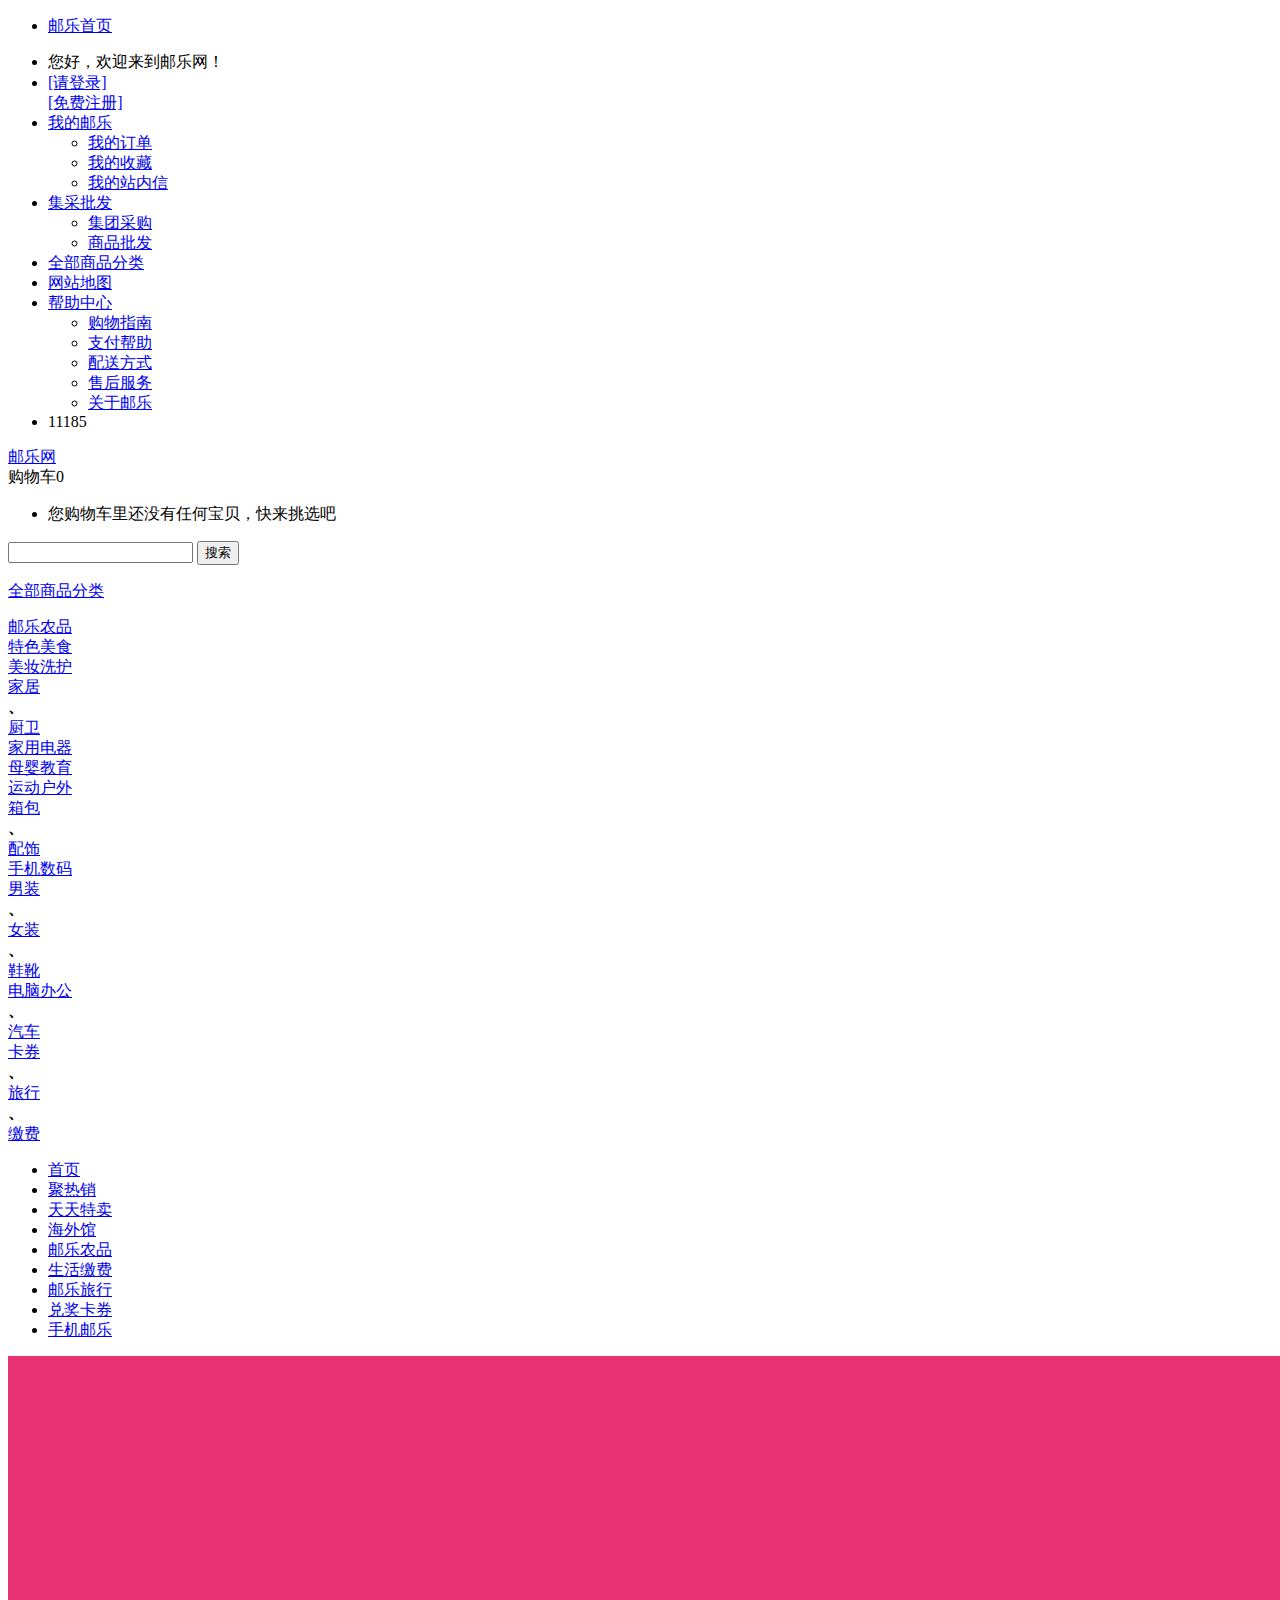
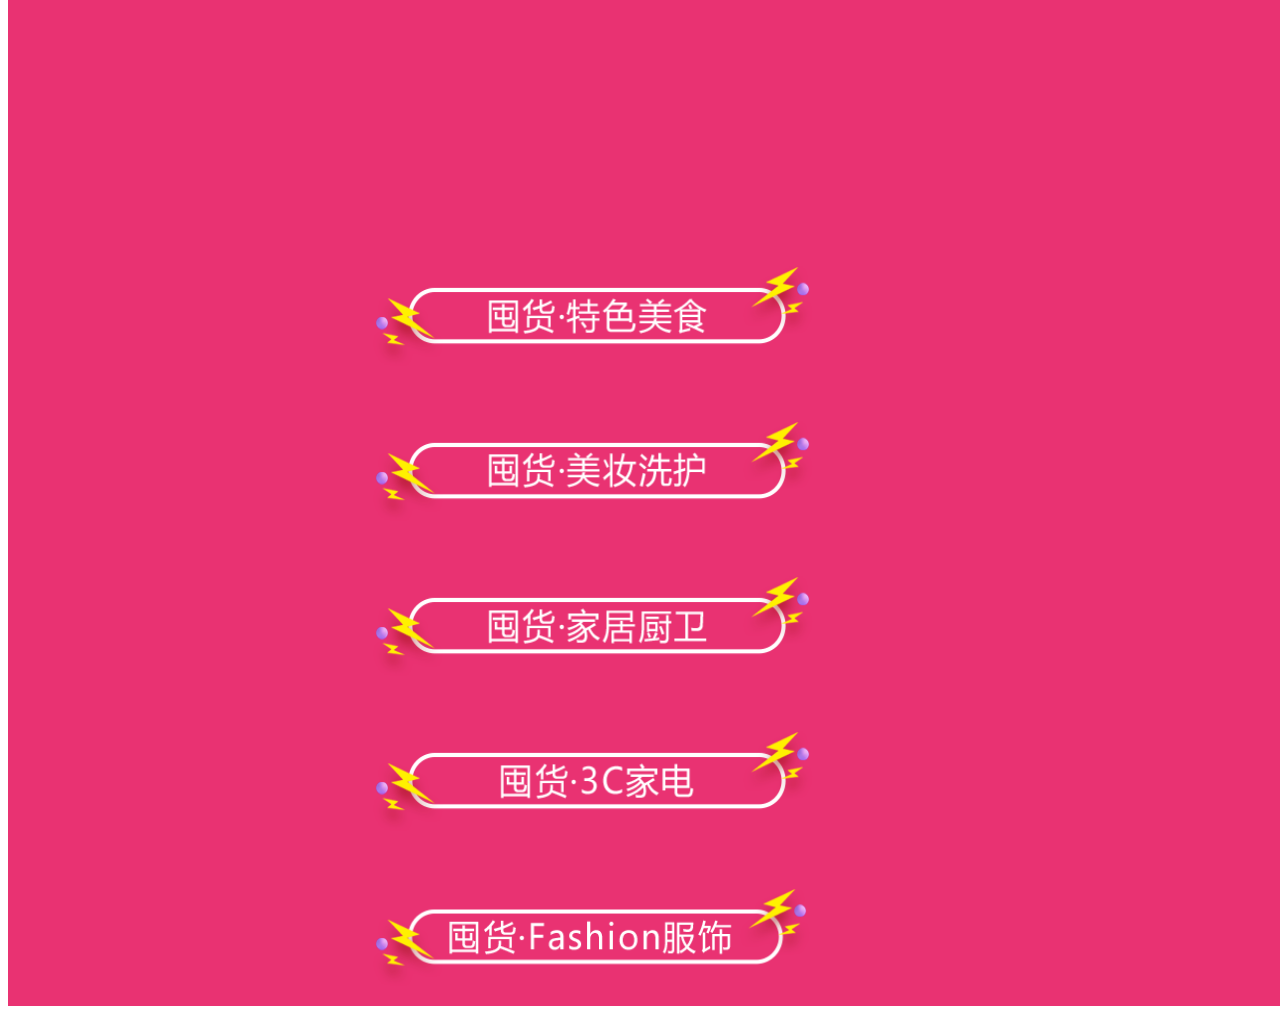
<file: index.html>
<!DOCTYPE html PUBLIC "-//W3C//DTD XHTML 1.0 Transitional//EN"
        "http://www.w3.org/TR/xhtml1/DTD/xhtml1-transitional.dtd">
<html xmlns="http://www.w3.org/1999/xhtml">
<head>
    <meta http-equiv="Content-Type" content="text/html; charset=utf-8"/>
    <meta name="viewport" content="width=device-width, initial-scale=1" />
    <title>邮掌柜量贩团-邮乐网</title>
    <meta name="description" content="邮乐网量贩团专题活动，提供清洁洗护等限时优惠折扣特卖；以及最热商品洁柔纸巾、浪奇洗衣液、海飞丝、泸州老窖等优惠特卖；邮乐网，为您提供愉悦的网上购物体验！"/>
    <meta name="keywords" content="垃圾袋、洗衣液、纸巾、酒、内衣袜子、洗发水"/>
    <!-- /data/common/100813/fullcode.html -->
    <!-- headcode:full -->
    <script type="text/javascript">var SITE_ID = 1, _jend_page_loadtime = new Date().getTime();</script>
    <link href="//i2.ulecdn.com/i/favicon.ico" rel="icon" type="image/x-icon"/>
    <link href="//i2.ulecdn.com/i/favicon.ico" rel="shortcut icon" type="image/x-icon"/>
    <link href="//i2.ulecdn.com/i/favicon.ico" rel="bookmark" type="image/x-icon"/>
    <link rel="stylesheet" href="//i0.ulecdn.com/ule/header/v4/header.css"/>
    <link rel="stylesheet" href="./lft_css/lft.css">
    <!--command css file-->
    <link rel="stylesheet" href="./lft_css/recommand.css"/>
    <!-- / command css file -->
    <script type="text/javascript" src="./lft_js/jquery.js"></script>
    <script type="text/javascript" src="http://i1.ulecdn.com/j/jend/jend.js"></script>
    <script type="text/javascript" src="http://i1.ulecdn.com/ule/header/v4/header.js"></script>

    <!--command js file-->
    <script src="http://i1.ulecdn.com/j/jend/plugin/recommend.js"></script>
    <!--/command js file-->
</head>
<body>
<script>if(screen.width>=1200){document.getElementsByTagName('body')[0].className+=' w1280';}</script>

<!-- /data/common/100813/fullhead.html -->
<!-- header:full -->
<div class="header">
    <div class="head-top">
        <div class="layout">

            <ul class="fl" data-uspm="111">
                <li class="lihome"><a data-uspm="home" href="//www.ule.com/" target="_blank">邮乐首页</a></li>
            </ul>
            <ul class="userinfo fr" data-uspm="111" data-uspm-type="all">
                <li class="welcome">您好，欢迎来到邮乐网！</li>
                <li class="login">
                    <a data-uspm="u1" href="https://my.ule.com/usr/ssllogin.do?backurl=http%3A%2F%2Fwww.ule.com%2F"
                       class="blue" rel="nofollow">[请登录]</a>
                    <a data-uspm="u2" href="https://my.ule.com/usr/sslregister.do" class="blue"
                       rel="nofollow">[免费注册]</a>
                </li>
                <li class="bldr dropdown myaccount">
                    <a data-uspm="m0" class="txt-down" href="//my.ule.com/myid/me.do" target="_blank" rel="nofollow">我的邮乐</a>
                    <ul>
                        <li><a data-uspm="m1" href="//my.ule.com/myShoppingOrderWeb/buyerOrderView.do" target="_blank"
                               rel="nofollow">我的订单</a></li>
                        <li><a data-uspm="m2" href="//my.ule.com/myfavor/favoriteListingTagsShow.action" target="_blank"
                               rel="nofollow">我的收藏</a></li>
                        <li><a data-uspm="m3" href="//my.ule.com/umsg/index.action" target="_blank"
                               rel="nofollow">我的站内信</a></li>
                    </ul>
                </li>
                <li class="bldr dropdown jicaipifa">
                    <a data-uspm="j0" class="txt-down" href="//www.ule.com/groupBuy.html" target="_blank"
                       rel="nofollow">集采批发</a>
                    <ul>
                        <li><a data-uspm="j1" href="//www.ule.com/groupBuy.html" target="_blank" rel="nofollow">集团采购</a>
                        </li>
                        <li><a data-uspm="j2" href="//zone.ule.com/pifa/fxViewSingle.do" target="_blank" rel="nofollow"
                               class="pifa-fx">商品批发</a></li>
                    </ul>
                </li>
                <li class="bldr licate"><span class="icon_list"></span><a data-uspm="cate" href="//search.ule.com/"
                                                                          target="_blank">全部商品分类</a></li>
                <li class="bldr sitemap"><a data-uspm="map" href="//www.ule.com/zone/sitemap.html"
                                            target="_blank">网站地图</a></li>
                <li class="bldr dropdown helpcenter">
                    <a data-uspm="help0" class="txt-down" href="//help.ule.com/helpcenter/" target="_blank"
                       rel="nofollow">帮助中心</a>
                    <ul>
                        <li><a data-uspm="help1" href="//help.ule.com/helpcenter/" target="_blank"
                               rel="nofollow">购物指南</a></li>
                        <li><a data-uspm="help2" href="//help.ule.com/helpcenter/90/30.html" target="_blank"
                               rel="nofollow">支付帮助</a></li>
                        <li><a data-uspm="help3" href="//help.ule.com/helpcenter/64/4.html" target="_blank"
                               rel="nofollow">配送方式</a></li>
                        <li><a data-uspm="help4" href="//help.ule.com/helpcenter/66/20.html" target="_blank"
                               rel="nofollow">售后服务</a></li>
                        <li><a data-uspm="help5" href="//help.ule.com/helpcenter/70/10.html" target="_blank"
                               rel="nofollow">关于邮乐</a></li>
                    </ul>
                </li>
                <li class="bldr liphone">
                    <span data-uspm="11185" class="phone">11185</span>
                    <p class="phonetips"></p>
                </li>
            </ul>
        </div>
        <div class="allCategory" id="allCategory" style="display:none;">
            <div class="allCategory_box">
                <ul class="allCategory_main clear" data-uspm="112" data-uspm-type="all">
                    <li>
                        <h4><a href="//meizhuang.ule.com/" target="_blank">美妆洗护</a> <a href="//meizhuang.ule.com/"
                                                                                       target="_blank"
                                                                                       class="more">more</a></h4>
                        <p><a href="//diannao.ule.com/28031943-mianbuhufu---------0-1.html" target="_blank">面部护肤 </a><a
                                href="//diannao.ule.com/28031961-meifahufa---------0-1.html" target="_blank">美发护发 </a><a
                                href="//diannao.ule.com/28031963-kouqianghuli---------0-1.html"
                                target="_blank">口腔护理 </a><a
                                href="//diannao.ule.com/28031966-shentihuli---------0-1.html"
                                target="_blank">身体护理 </a><a
                                href="//diannao.ule.com/28031968-nuxinghuli---------0-1.html"
                                target="_blank">女性护理 </a><a
                                href="//diannao.ule.com/28031960-shishangcaizhuang---------0-1.html" target="_blank">时尚彩妆 </a><a
                                href="//diannao.ule.com/28031962-xiangshui---------0-1.html" target="_blank">香水 </a><a
                                href="//diannao.ule.com/28031965-nanshihuli---------0-1.html"
                                target="_blank">男士护理 </a><a
                                href="//diannao.ule.com/28031967-xiyuyongpin---------0-1.html" target="_blank">洗浴用品 </a><a
                                href="//diannao.ule.com/28031969-chengrenyongpin---------0-1.html"
                                target="_blank">成人用品 </a></p>
                    </li>
                    <li>
                        <h4><a href="//nvzhuang.ule.com/" target="_blank">女装、饰品、配件</a> <a href="//nvzhuang.ule.com/"
                                                                                          target="_blank" class="more">more</a>
                        </h4>
                        <p><a href="//diannao.ule.com/28032274-maozi---------0-1.html" target="_blank">帽子 </a><a
                                href="//diannao.ule.com/28032286-qunku---------0-1.html" target="_blank">裙裤 </a><a
                                href="//diannao.ule.com/28032288-waitao---------0-1.html" target="_blank">外套 </a><a
                                href="//diannao.ule.com/28032291-liuxingshipin---------0-1.html"
                                target="_blank">流行饰品 </a><a
                                href="//diannao.ule.com/28032284-Txuchenshan---------0-1.html"
                                target="_blank">T恤/衬衫 </a><a
                                href="//diannao.ule.com/28032287-jingzhineiyi---------0-1.html"
                                target="_blank">精致内衣 </a><a
                                href="//diannao.ule.com/28032290-zhenzhishan---------0-1.html"
                                target="_blank">针织衫 </a><a
                                href="//diannao.ule.com/28032292-shoubiaopeijianyanjing---------0-1.html"
                                target="_blank">手表/配件/眼镜 </a></p>
                    </li>
                    <li>
                        <h4><a href="//jiaju.ule.com/" target="_blank">家居生活</a> <a href="//jiaju.ule.com/"
                                                                                   target="_blank" class="more">more</a>
                        </h4>
                        <p><a href="//diannao.ule.com/28032591-jiajuyongpin---------0-1.html"
                              target="_blank">家居用品 </a><a
                                href="//diannao.ule.com/28032699-chuangshangyongpin---------0-1.html" target="_blank">床上用品 </a><a
                                href="//diannao.ule.com/28032759-shounaxishai---------0-1.html"
                                target="_blank">收纳洗晒 </a><a
                                href="//diannao.ule.com/28032833-shishangdengju---------0-1.html"
                                target="_blank">时尚灯具 </a><a
                                href="//diannao.ule.com/28032861-jiazhuangjiancai---------0-1.html"
                                target="_blank">家装建材 </a><a
                                href="//diannao.ule.com/28032671-jiafangriyong---------0-1.html"
                                target="_blank">家纺日用 </a><a
                                href="//diannao.ule.com/28032739-xueshengwenju---------0-1.html"
                                target="_blank">学生文具 </a><a
                                href="//diannao.ule.com/28032774-wujinzhuanghuang---------0-1.html"
                                target="_blank">五金装潢 </a><a
                                href="//diannao.ule.com/28032849-chongwushenghuo---------0-1.html"
                                target="_blank">宠物生活 </a></p>
                    </li>
                    <li>
                        <h4><a href="//qicheyongpin.ule.com/" target="_blank">汽车用品</a> <a href="//qicheyongpin.ule.com/"
                                                                                          target="_blank" class="more">more</a>
                        </h4>
                        <p><a href="//diannao.ule.com/28032430-meirongqingjie---------0-1.html"
                              target="_blank">美容清洁 </a><a
                                href="//diannao.ule.com/28032456-cheshijingpin---------0-1.html"
                                target="_blank">车饰精品 </a><a
                                href="//diannao.ule.com/28032482-chezaidianqi---------0-1.html"
                                target="_blank">车载电器 </a><a
                                href="//diannao.ule.com/28032438-weixiubaoyang---------0-1.html"
                                target="_blank">维修保养 </a><a
                                href="//diannao.ule.com/28032471-anquanzijia---------0-1.html" target="_blank">安全自驾 </a>
                        </p>
                    </li>
                    <li>
                        <h4><a href="//meishi.ule.com/" target="_blank">特色美食</a> <a href="//meishi.ule.com/"
                                                                                    target="_blank"
                                                                                    class="more">more</a></h4>
                        <p><a href="//diannao.ule.com/28031910-ganhuo---------0-1.html" target="_blank">干货 </a><a
                                href="//diannao.ule.com/28031914-jiankangliangyou---------0-1.html"
                                target="_blank">健康粮油 </a><a
                                href="//diannao.ule.com/28031919-chongdiaoshipin---------0-1.html"
                                target="_blank">冲调食品 </a><a href="//diannao.ule.com/28031923-jiulei---------0-1.html"
                                                            target="_blank">酒类 </a><a
                                href="//diannao.ule.com/28031929-shengxianshipin---------0-1.html"
                                target="_blank">生鲜食品 </a><a
                                href="//diannao.ule.com/28031913-xiuxianlingshi---------0-1.html"
                                target="_blank">休闲零食 </a><a
                                href="//diannao.ule.com/28031917-yinliaoshuiniunai---------0-1.html" target="_blank">饮料/水/牛奶 </a><a
                                href="//diannao.ule.com/28031921-chufangdiaoliaofangbiansushi---------0-1.html"
                                target="_blank">厨房调料/方便速食 </a><a
                                href="//diannao.ule.com/28031925-tegonglihe---------0-1.html" target="_blank">特供礼盒 </a>
                        </p>
                    </li>
                    <li>
                        <h4><a href="//nanzhuang.ule.com/" target="_blank">魅力男装</a> <a href="//nanzhuang.ule.com/"
                                                                                       target="_blank"
                                                                                       class="more">more</a></h4>
                        <p><a href="//diannao.ule.com/28032200-chenshan---------0-1.html" target="_blank">衬衫 </a><a
                                href="//diannao.ule.com/28032217-nanku---------0-1.html" target="_blank">男裤 </a><a
                                href="//diannao.ule.com/28032235-zhenzhishan---------0-1.html"
                                target="_blank">针织衫 </a><a href="//diannao.ule.com/28032251-qiudongfu---------0-1.html"
                                                           target="_blank">秋冬服 </a><a
                                href="//diannao.ule.com/28032211-Txu---------0-1.html" target="_blank">T恤 </a><a
                                href="//diannao.ule.com/28032226-neiyi---------0-1.html" target="_blank">内衣 </a><a
                                href="//diannao.ule.com/28032244-waitao---------0-1.html" target="_blank">外套 </a><a
                                href="//diannao.ule.com/28032259-peijian---------0-1.html" target="_blank">配件 </a></p>
                    </li>
                    <li>
                        <h4><a href="//chuwei.ule.com/" target="_blank">厨卫清洁</a> <a href="//chuwei.ule.com/"
                                                                                    target="_blank"
                                                                                    class="more">more</a></h4>
                        <p><a href="//diannao.ule.com/28031903-qingjieji---------0-1.html" target="_blank">清洁剂 </a><a
                                href="//diannao.ule.com/28031959-yicixingyongpin---------0-1.html"
                                target="_blank">一次性用品 </a><a
                                href="//diannao.ule.com/28032007-chufangbaoxian---------0-1.html"
                                target="_blank">厨房保鲜 </a><a
                                href="//diannao.ule.com/28032011-shenghuoyongzhi---------0-1.html"
                                target="_blank">生活用纸 </a><a
                                href="//diannao.ule.com/28032015-shuijujiuju---------0-1.html" target="_blank">水具酒具 </a><a
                                href="//diannao.ule.com/28031949-qingjiegongju---------0-1.html"
                                target="_blank">清洁工具 </a><a
                                href="//diannao.ule.com/28032005-guojushuihu---------0-1.html" target="_blank">锅具水壶 </a><a
                                href="//diannao.ule.com/28032009-jingmeicanju---------0-1.html"
                                target="_blank">精美餐具 </a><a
                                href="//diannao.ule.com/28032013-chufangyongju---------0-1.html"
                                target="_blank">厨房用具 </a><a
                                href="//diannao.ule.com/28032017-yushiyongpin---------0-1.html"
                                target="_blank">浴室用品 </a></p>
                    </li>
                    <li>
                        <h4><a href="//shuma.ule.com/" target="_blank">手机数码</a> <a href="//shuma.ule.com/"
                                                                                   target="_blank" class="more">more</a>
                        </h4>
                        <p><a href="//diannao.ule.com/28032359-shoujitongxun---------0-1.html" target="_blank">手机通讯 </a><a
                                href="//diannao.ule.com/28032384-shumashexiang---------0-1.html"
                                target="_blank">数码摄像 </a><a
                                href="//diannao.ule.com/28032411-shumayingyin---------0-1.html"
                                target="_blank">数码影音 </a><a
                                href="//diannao.ule.com/28032363-shoujipeijian---------0-1.html"
                                target="_blank">手机配件 </a><a
                                href="//diannao.ule.com/28032398-shumapeijian---------0-1.html"
                                target="_blank">数码配件 </a><a
                                href="//diannao.ule.com/28032424-zhinengshebei---------0-1.html"
                                target="_blank">智能设备 </a></p>
                    </li>
                    <li>
                        <h4><a href="//jinkoushipin.ule.com/" target="_blank">进口食品</a> <a href="//jinkoushipin.ule.com/"
                                                                                          target="_blank" class="more">more</a>
                        </h4>
                        <p><a href="//diannao.ule.com/28031996-jinkouruzhipin---------0-1.html"
                              target="_blank">进口乳制品 </a><a
                                href="//diannao.ule.com/28032000-jinkoutangguoqiaokeli---------0-1.html"
                                target="_blank">进口糖果/巧克力 </a><a
                                href="//diannao.ule.com/28032003-jinkoushiyongyou---------0-1.html" target="_blank">进口食用油 </a><a
                                href="//diannao.ule.com/28032006-jinkouchongyinkafeicha---------0-1.html"
                                target="_blank">进口冲饮咖啡/茶 </a><a
                                href="//diannao.ule.com/28032010-jinkouxiuxianlingshi---------0-1.html" target="_blank">进口休闲零食 </a><a
                                href="//diannao.ule.com/28032014-jinkoudiaoweipin---------0-1.html" target="_blank">进口调味品 </a><a
                                href="//diannao.ule.com/28032018-jinkoujiulei---------0-1.html"
                                target="_blank">进口酒类 </a><a
                                href="//diannao.ule.com/28031998-jinkoubinggangaodian---------0-1.html" target="_blank">进口饼干糕点 </a><a
                                href="//diannao.ule.com/28032002-jinkouguoganmijian---------0-1.html" target="_blank">进口果干/蜜饯 </a><a
                                href="//diannao.ule.com/28032004-jinkouchongyinzaocanguwu---------0-1.html"
                                target="_blank">进口冲饮/早餐谷物 </a><a
                                href="//diannao.ule.com/28032008-jinkouyinyongshuiyinliao---------0-1.html"
                                target="_blank">进口饮用水/饮料 </a><a
                                href="//diannao.ule.com/28032012-jinkoumimian---------0-1.html"
                                target="_blank">进口米/面 </a><a
                                href="//diannao.ule.com/28032016-jinkouguantou---------0-1.html"
                                target="_blank">进口罐头 </a></p>
                    </li>
                    <li>
                        <h4><a href="//xiangbao.ule.com/" target="_blank">箱包鞋帽</a> <a href="//xiangbao.ule.com/"
                                                                                      target="_blank"
                                                                                      class="more">more</a></h4>
                        <p><a href="//diannao.ule.com/28032888-gongnengxiangbao---------0-1.html"
                              target="_blank">功能箱包 </a><a
                                href="//diannao.ule.com/28032912-jingpinnanbao---------0-1.html"
                                target="_blank">精品男包 </a><a
                                href="//diannao.ule.com/28032932-liuxingnanxie---------0-1.html"
                                target="_blank">流行男鞋 </a><a
                                href="//diannao.ule.com/28032901-shishangnubao---------0-1.html"
                                target="_blank">时尚女包 </a><a
                                href="//diannao.ule.com/28032919-chaoliunuxie---------0-1.html"
                                target="_blank">潮流女鞋 </a></p>
                    </li>
                    <li>
                        <h4><a href="//diannao.ule.com/" target="_blank">电脑办公</a> <a
                                href="//search.ule.com/29-ule---------0-1.html" target="_blank">商务礼品</a></h4>
                        <p><a href="//diannao.ule.com/28032885-bangongshebei---------0-1.html" target="_blank">办公设备 </a><a
                                href="//diannao.ule.com/28032962-diannaoyingjian---------0-1.html"
                                target="_blank">电脑硬件 </a><a
                                href="//diannao.ule.com/28032987-wenjuhaocai---------0-1.html"
                                target="_blank">文具/耗材 </a><a
                                href="//diannao.ule.com/28033005-youxishebei---------0-1.html" target="_blank">游戏设备 </a><a
                                href="//diannao.ule.com/28032954-diannaozhengji---------0-1.html"
                                target="_blank">电脑整机 </a><a
                                href="//diannao.ule.com/28032976-waishechanpin---------0-1.html"
                                target="_blank">外设产品 </a><a
                                href="//diannao.ule.com/28032999-wangluoshebei---------0-1.html"
                                target="_blank">网络设备 </a><a href="//diannao.ule.com/28033012-teselipin---------0-1.html"
                                                            target="_blank">特色礼品 </a><a
                                href="//diannao.ule.com/28033020-jinianshouzang---------0-1.html"
                                target="_blank">纪念收藏 </a></p>
                    </li>
                    <li>
                        <h4><a href="//jiadian.ule.com/" target="_blank">家用电器</a> <a href="//jiadian.ule.com/"
                                                                                     target="_blank"
                                                                                     class="more">more</a></h4>
                        <p><a href="//diannao.ule.com/28032178-shenghuodianqi---------0-1.html"
                              target="_blank">生活电器 </a><a
                                href="//diannao.ule.com/28032318-gerenhulidianqi---------0-1.html" target="_blank">个人护理电器 </a><a
                                href="//diannao.ule.com/28032295-chufangdianqi---------0-1.html"
                                target="_blank">厨房电器 </a><a href="//diannao.ule.com/28032546-dajiadian---------0-1.html"
                                                            target="_blank">大家电 </a></p>
                    </li>
                    <li style="display: none;">
                        <h4><a href="//baojianpin.ule.com/" target="_blank">保健品</a> <a href="//baojianpin.ule.com/"
                                                                                       target="_blank"
                                                                                       class="more">more</a></h4>
                        <p><a href="//diannao.ule.com/28032162-zengqiangmianyilikangpilao---------0-1.html"
                              target="_blank">增强免疫力/抗疲劳 </a><a
                                href="//diannao.ule.com/28032517-jianfeishoushen---------0-1.html"
                                target="_blank">减肥瘦身 </a><a
                                href="//diannao.ule.com/28032537-diaojiexueyaxuezhixuetang---------0-1.html"
                                target="_blank">调节血压/血脂/血糖 </a><a
                                href="//diannao.ule.com/28032666-yangshengcanrongshicai---------0-1.html"
                                target="_blank">养生参茸食材 </a><a
                                href="//diannao.ule.com/28032468-meirongyangyan---------0-1.html"
                                target="_blank">美容养颜 </a><a
                                href="//diannao.ule.com/28032533-nannuxingdiaoyang---------0-1.html" target="_blank">男/女性调养 </a><a
                                href="//diannao.ule.com/28032645-ertongyingyang---------0-1.html"
                                target="_blank">儿童营养 </a></p>
                    </li>
                    <li>
                        <h4><a href="//outdoor.ule.com/" target="_blank">运动户外</a> <a href="//outdoor.ule.com/"
                                                                                     target="_blank"
                                                                                     class="more">more</a></h4>
                        <p><a href="//diannao.ule.com/28031972-yundongfushi---------0-1.html"
                              target="_blank">运动服饰 </a><a
                                href="//diannao.ule.com/28031976-yundongpeijian---------0-1.html"
                                target="_blank">运动配件 </a><a
                                href="//diannao.ule.com/28031980-huwaizhuangbei---------0-1.html"
                                target="_blank">户外装备 </a><a
                                href="//diannao.ule.com/28031982-huwaifushi---------0-1.html"
                                target="_blank">户外服饰 </a><a href="//diannao.ule.com/28031984-huwaibao---------0-1.html"
                                                            target="_blank">户外包 </a><a
                                href="//diannao.ule.com/28031974-yundongxiebao---------0-1.html"
                                target="_blank">运动鞋包 </a><a
                                href="//diannao.ule.com/28031979-yundongxiuxianjianshen---------0-1.html"
                                target="_blank">运动休闲健身 </a><a
                                href="//diannao.ule.com/28031981-yundongqicai---------0-1.html"
                                target="_blank">运动器材 </a><a href="//diannao.ule.com/28031983-huwaixie---------0-1.html"
                                                            target="_blank">户外鞋 </a></p>
                    </li>
                    <li>
                        <h4><a href="//muying.ule.com/" target="_blank">母婴玩具</a> <a href="//muying.ule.com/"
                                                                                    target="_blank"
                                                                                    class="more">more</a></h4>
                        <p><a href="//diannao.ule.com/28031988-shipinbaojian---------0-1.html" target="_blank">食品保健 </a><a
                                href="//diannao.ule.com/28031990-baobaofushi---------0-1.html" target="_blank">宝宝服饰 </a><a
                                href="//diannao.ule.com/28031992-qinshijiaju---------0-1.html" target="_blank">寝室家具 </a><a
                                href="//diannao.ule.com/28031994-niaokushijin---------0-1.html"
                                target="_blank">尿裤湿巾 </a><a
                                href="//diannao.ule.com/28031999-xihuyongpin---------0-1.html" target="_blank">洗护用品 </a><a
                                href="//diannao.ule.com/28031989-mamayongpin---------0-1.html" target="_blank">妈妈用品 </a><a
                                href="//diannao.ule.com/28031991-buweiyongpin---------0-1.html"
                                target="_blank">哺喂用品 </a><a
                                href="//diannao.ule.com/28031993-chuxingyongpin---------0-1.html"
                                target="_blank">出行用品 </a><a
                                href="//diannao.ule.com/28031997-wanjushuji---------0-1.html"
                                target="_blank">玩具书籍 </a><a
                                href="//diannao.ule.com/28032001-ertongfushi---------0-1.html" target="_blank">儿童服饰 </a>
                        </p>
                    </li>
                </ul>
                <p class="allCategory_side" data-uspm="113"><a href="//www.ule.com/ulenp/?srcid=Homepage_nav_005"
                                                               target="_blank">邮乐农品</a> <a
                        href="//life.ule.com/calls.html" target="_blank" class="s2">手机充值</a> <a href="//life.ule.com/"
                                                                                                target="_blank">生活缴费</a>
                    <a href="//www.ule.com.hk/" target="_blank" class="s2">海外馆</a></p>
            </div>
        </div>
    </div>
    <div class="head-main layout">
        <div class="head-logo" data-uspm="101">
            <a href="//www.ule.com/" class="logo-ule">邮乐网</a>
        </div>
        <div class="head-shopcart" data-uspm="104" data-uspm-type="all">
            <span data-uspm="cart" class="shopcart-sum" style="display:block;">购物车<span
                    class="shopcart-num">0</span></span>
            <s></s>
            <ul class="shopcart-list">
                <li class="list-empty">您购物车里还没有任何宝贝，快来挑选吧</li>
            </ul>
        </div>
        <div class="head-search">
            <form id="headerSearch" name="headerSearch" action="//search.ule.com/search.do" target="_blank"
                  autocomplete="off">
                <input type="hidden" name="uspm" data-uspm="102"/>
                <input type="hidden" name="srcid"/>
                <input type="text" name="keywords" class="txt-keyword"/>
                <button type="submit" class="btn-search">搜索</button>
            </form>
            <ul class="search-suggest"></ul>
            <p class="search-hotkeys" data-uspm="103"></p>
        </div>
    </div>
    <div class="head-nav">
        <div class="layout">

            <div class="mod-category" id="category" data-cateurl="//i0.ulecdn.com/m/dataservice/category_new.js"
                 data-cateseq="[28033293,28031909,28031942,28032585,28032176,28031987,28031970,28032887,28032352,28032196,28032883,28033011]">
                <div class="cate-hd" data-uspm="100014"><a data-uspm="all" href="//search.ule.com/" title="全部邮乐商品分类">全部商品分类</a>
                </div>
                <dl class="cate-bd">
                    <dt data-uspm="100014" morekey="农品">
                        <a class="z100" data-uspm=""
                           href="//www.ule.com/ulenp/?uspm=1.1.1_C2014.121.ulenp.1&srcid=Homepage_nav_005"
                           srcid="_channel_home"><i></i>邮乐农品</a>
                    </dt>
                    <dt data-uspm="100014" morekey="美食">
                        <a class="z10" data-uspm="z10" href="//meishi.ule.com/" srcid="28032585_channel_home"><i></i>特色美食</a>
                    </dt>
                    <dt data-uspm="100014" morekey="美妆">
                        <a class="z15" data-uspm="z15" href="//meizhuang.ule.com/" srcid="28031942_channel_home"><i></i>美妆洗护</a>
                    </dt>
                    <dt data-uspm="100014" morekey="家居">
                        <a class="z12" data-uspm="z12" href="//jiaju.ule.com/"
                           srcid="28032585_channel_home"><i></i>家居</a><b class="iSpi">、</b>
                        <a class="z20" data-uspm="z20" href="//chuwei.ule.com/" srcid="28031902_channel_home">厨卫</a>
                    </dt>
                    <dt data-uspm="100014" morekey="家电">
                        <a class="z11" data-uspm="z11" href="//jiadian.ule.com/" srcid="28032176_channel_home"><i></i>家用电器</a>
                    </dt>
                    <dt data-uspm="100014" morekey="母婴">
                        <a class="z17" data-uspm="z17" href="//muying.ule.com/" srcid="28031987_channel_home"><i></i>母婴教育</a>
                    </dt>
                    <dt data-uspm="100014" morekey="户外">
                        <a class="z16" data-uspm="z16" href="//outdoor.ule.com/" srcid="28031970_channel_home"><i></i>运动户外</a>
                    </dt>
                    <dt data-uspm="100014" morekey="箱包">
                        <a class="z14" data-uspm="z14" href="//xiangbao.ule.com/" srcid="28032887_channel_home"><i></i>箱包</a><b
                            class="iSpi">、</b>
                        <a class="z23" data-uspm="z23" href="//search.ule.com/28033278-shipinpeijian---------0-1.html"
                           srcid="28032271_channel_home">配饰</a>
                    </dt>
                    <dt data-uspm="100014" morekey="数码">
                        <a class="z24" data-uspm="z24" href="//shuma.ule.com/" srcid="28032352_channel_home"><i></i>手机数码</a>
                    </dt>
                    <dt data-uspm="100014" morekey="男装">
                        <a class="z23" data-uspm="z22" href="//nanzhuang.ule.com/" srcid="28032196_channel_home"><i></i>男装</a><b
                            class="iSpi">、</b>
                        <a class="z23" data-uspm="z23" href="//nvzhuang.ule.com/" srcid="28032271_channel_home">女装</a><b
                            class="iSpi">、</b>
                        <a class="" data-uspm="" href="//search.ule.com/search.do?&keywords=%E9%9E%8B%E5%AD%90"
                           srcid="_channel_home">鞋靴</a>
                    </dt>
                    <dt data-uspm="100014" morekey="电脑">
                        <a class="z28" data-uspm="z28" href="//diannao.ule.com/" srcid="28032883_channel_home"><i></i>电脑办公</a><b
                            class="iSpi">、</b>
                        <a class="z26" data-uspm="z26" href="//qicheyongpin.ule.com/"
                           srcid="28032429_channel_home">汽车</a>
                    </dt>
                    <dt data-uspm="100014" morekey="卡券">
                        <a class="z40" data-uspm="z40" href="//search.ule.com/28033011-shangwulipin---------0-1.html"
                           srcid="28033011_channel_home"><i></i>卡券</a><b class="iSpi">、</b>
                        <a data-uspm=""
                           href="//trip.ule.com/index.html?uspm=1.1.1_C2014.121.trip.1&srcid=Homepage_nav_007"
                           srcid="_channel_home"> 旅行</a><b class="iSpi">、</b>
                        <a data-uspm="" href="//life.ule.com/?uspm=1.1.1_C2014.121.life.1&srcid=Homepage_nav_006"
                           srcid="_channel_home"> 缴费</a>
                    </dt>
                </dl>
            </div>
            <ul class="navlinks" data-uspm="121" data-uspm-type="all">
                <li class="li-home" name="home" srcid="no"><a data-uspm="home" class="nav-home" href="//www.ule.com/"
                                                              target="_blank">首页</a></li>
                <li class="li-ju" name="ju"><a data-uspm="ju" class="nav-ju" href="//ju.ule.com/"
                                               srcid="Homepage_nav_001" target="_blank">聚热销</a></li>
                <li class="li-special" name="special"><a data-uspm="special" class="nav-special"
                                                         href="//www.ule.com/special.html" srcid="Homepage_nav_002"
                                                         target="_blank">天天特卖</a></li>
                <li class="li-board" name="board"><a data-uspm="board" class="nav-board txt-down"
                                                     href="//www.ule.com.hk/" srcid="Homepage_nav_003" target="_blank">海外馆</a>
                </li>
                <!-- <li class="li-techan" name="techan"><a data-uspm="techan" class="nav-techan" href="//www.ule.com/native.html" srcid="Homepage_nav_004" target="_blank">各地特产</a></li> -->
                <li class="li-ulenp" name="ulenp"><a data-uspm="ulenp" class="nav-ulenp" href="//www.ule.com/ulenp/"
                                                     srcid="Homepage_nav_005" target="_blank">邮乐农品</a></li>
                <li class="li-life" name="life"><a data-uspm="life" class="nav-life" href="//life.ule.com/"
                                                   srcid="Homepage_nav_006" target="_blank">生活缴费</a></li>
                <li class="li-trip" name="trip"><a data-uspm="trip" class="nav-trip" href="//trip.ule.com/"
                                                   srcid="Homepage_nav_007" target="_blank">邮乐旅行</a></li>
                <li class="li-coupon dropdown" name="coupon"><a data-uspm="coupon" class="nav-coupon txt-down"
                                                                href="//www.ule.com/jihe.html" srcid="Homepage_nav_008"
                                                                target="_blank">兑奖卡券<i></i></a></li>
                <li class="li-mobile dropdown" name="mobile"><a data-uspm="mobile" class="nav-mobile txt-down"
                                                                href="//mobile.ule.com/" srcid="Homepage_nav_009"
                                                                target="_blank">手机邮乐<i></i></a></li>
            </ul>
            <div class="clear clearA"></div>
        </div>
    </div>
</div>
<!-- /header:full -->
<!-- end -->
<!--main start-->

<div class="content">
    <div class="banner">
        <div class="bg1"></div>
        <div class="bg2"></div>
        <div class="bg3-inner"></div>
    </div>
    <div id="top"></div>
    <div class="bg3">

        <!--nav start-->
        <div class="slider">
            <ul>
                <li><a href="#special">特色美食</a></li>
                <li><a href="#makeup">美妆洗护</a></li>
                <li><a href="#furniture">家具厨卫</a></li>
                <li><a href="#electronic">3C家电</a></li>
                <li><a href="#fashion">Fashion服饰</a></li>
                <li class="transparent"><a href="#top"></a></li>
            </ul>
        </div>
        <!--nav end-->
        <div class="goods">
            <!--special food start-->
            <div id="special"></div>
            <div class="title">
                <img src="./lft_images/lft_tsms.png" alt="囤货·特色美食">
            </div>
            <div class="l-links-content">
            </div>
            <!--items-box 内容替换-->
            <!--items-box 内容替换-->
            <!--special food end-->
            <!--makeup start-->
            <div id="makeup"></div>
            <div class="title">
                <img src="./lft_images/lft_msxh.png" alt="囤货·美妆洗护">
            </div>
            <div class="l-links-content">
            </div>

            <!--makeup end-->
            <!--furniture start-->
            <div id="furniture"></div>
            <div class="title">
                <img src="./lft_images/lft_jjcw.png" alt="囤货·家具厨卫">
            </div>
            <div class="l-links-content">

            </div>

            <!--furniture end-->

            <!--electronic start-->
            <div id="electronic"></div>
            <div class="title">

                <img src="./lft_images/lft_3Cjd.png" alt="囤货·3C家电">
            </div>

            <div class="l-links-content">


            </div>
            <!--electronic end-->
            <!--Fashion start-->
            <div class="title">
                <img src="./lft_images/lft_fashion.png" alt="囤货·3C家电">
            </div>

            <div class="l-links-content">

            </div>
            <!--Fashion end-->
        </div>
    </div>
</div>
<!--main end-->
<script type="text/javascript">JEND.track.init({rubi: true});

</script>
<script type="text/javascript">
    JEND.Recommend({
        contentBox: ".l-links-content",// 生成推荐位的元素
        current: 0,
        items: [{	// 当前导航菜单下的USPM和显示产品数量
            moduleKeys: "event_jjnhj_bbnh",	// 推荐位编码
            titleTxt: "量贩团商品",			// Tab标题文本（linksBox非空时的文本）
            dataUspm: "555",				// uspm
            dataType: "server", 				// 数据源：本地(local)或(server),本地数据读data[]
            rowRecord: 4						// 每行显示商品数量不足时补满数量
        }]
    })

    JEND.Menu({
        menuItem: '.item1，.item2', 		 // 固定元素选择器多个','分隔
        elemItem: '.l-links,.modulesTitle', // 内容元素选择器多个','分隔
        goTop: '.item3',	// 返回顶部元素选择器
        currCss: 'curr', 	// 选中固定元素样式
        speeds: [0, 0] 		// 内容元素修正偏移量
    });

</script>
<script type="text/javascript" src="lft_js/nav-side.js"></script>
</body>
</html>
</file>
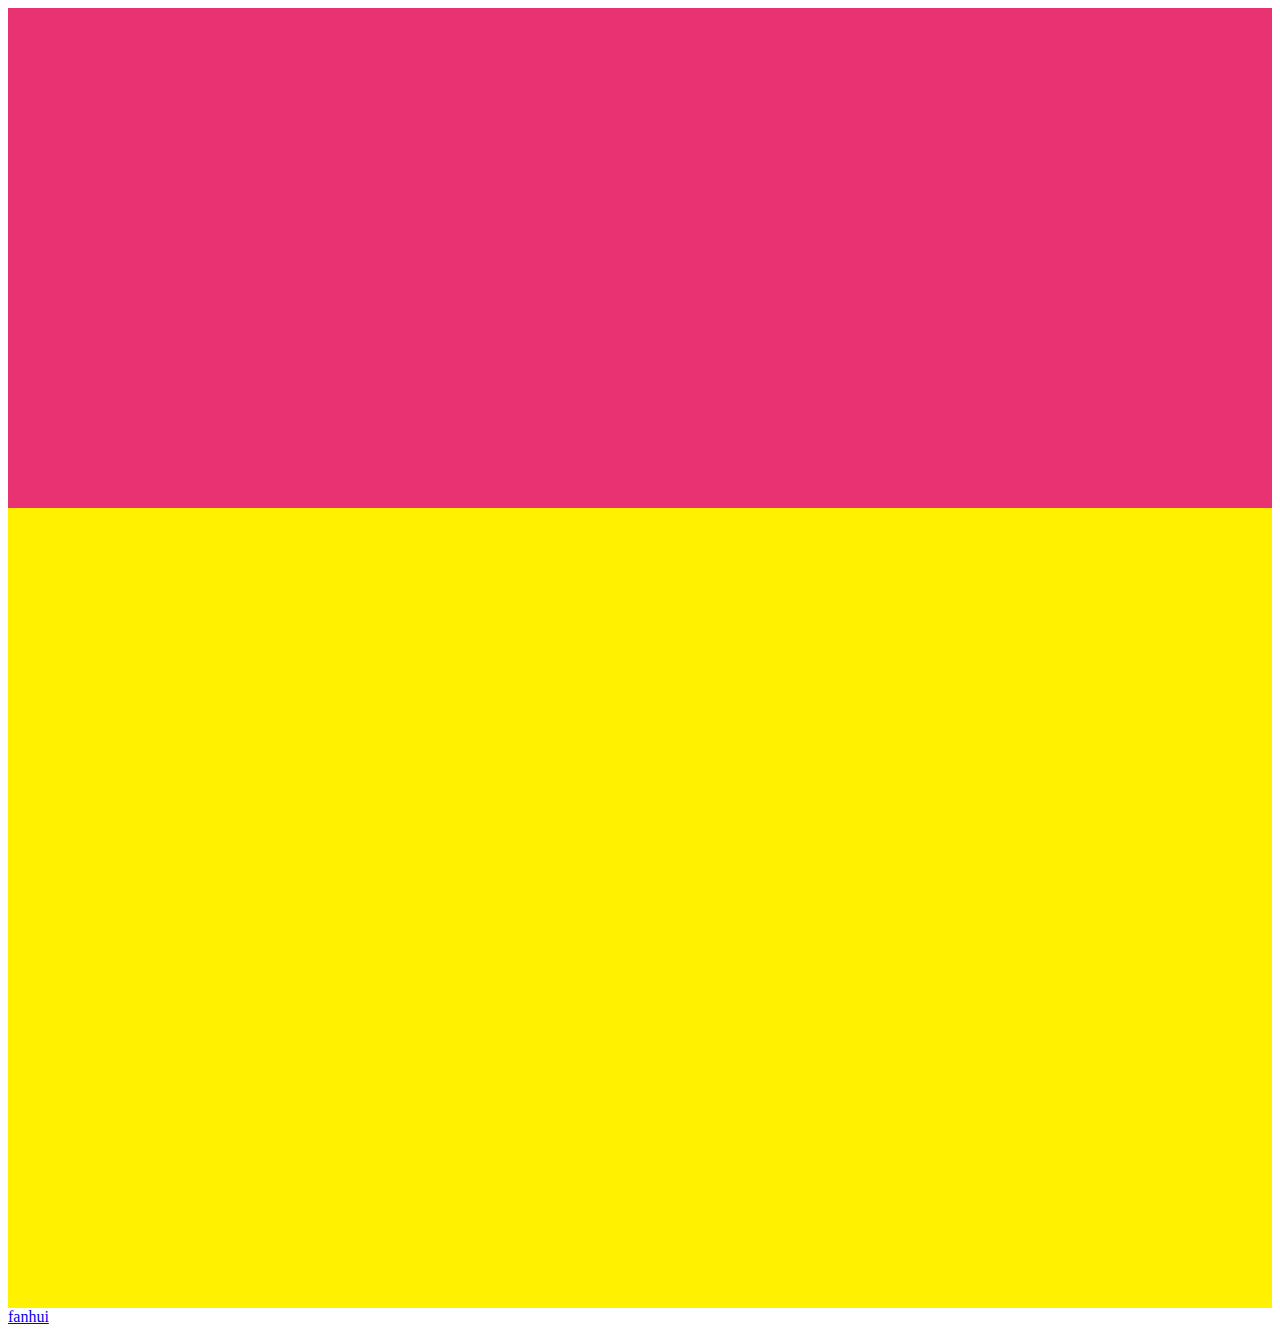
<file: test.html>
<!DOCTYPE html PUBLIC "-//W3C//DTD XHTML 1.0 Transitional//EN" "http://www.w3.org/TR/xhtml1/DTD/xhtml1-transitional.dtd">
<html xmlns="http://www.w3.org/1999/xhtml">
<head>
    <meta http-equiv="Content-Type" content="text/html; charset=utf-8" />
    <title>邮乐 - 全头模板页面</title>

    <!-- /data/common/100813/fullcode.html -->

    <!-- headcode:full -->
    <meta name="data-uspm" content="1.1" />
    <script>var SITE_ID=1, _jend_page_loadtime = new Date().getTime();</script>
    <link href="//i2.ulecdn.com/i/favicon.ico" rel="icon" type="image/x-icon" />
    <link href="//i2.ulecdn.com/i/favicon.ico" rel="shortcut icon" type="image/x-icon" />
    <link href="//i2.ulecdn.com/i/favicon.ico" rel="bookmark" type="image/x-icon" />
    <link rel="stylesheet" href="//i0.ulecdn.com/ule/header/v4/header.css" />
    <script src="//i1.ulecdn.com/j/lib/jquery.js"></script>
    <style type="text/css">
        .actGotop {
            background-color: #e93272;
            height:500px;
        }
        .a1 {
            background-color: #fff100;
            height:800px
        }
    </style>

</head>
<body data-uspm="1">



<!-- /data/common/100813/fullhead.html -->


<!-- header:full -->
<!-- /header:full -->
<!-- end -->
<!--main start-->
<div class="content">
    <div class="actGotop"></div>
    <div class="a1"></div>
    <a href="javascript:;" title="返回顶部">fanhui</a>
<!--main end-->
<script type="text/javascript">
    if (screen.width >= 1200) { document.getElementsByTagName('body')[0].className = 'w1280'; }
        $(function(){
            $(window).scroll(function() {
                if($(window).scrollTop() >= 100){
                    $('.actGotop').fadeIn(300);
                }else{
                    $('.actGotop').fadeOut(300);
                }
            });
            $('.actGotop').click(function(){
                $('html,body').animate({scrollTop: '0px'}, 800);});
        });
</script>
</div>
</body>
</html>
</file>
<file: lft_css/lft.css>
.content {
    position: relative;
    background-color: #e93272;
    height:100%;
}
.content .slider {
    z-index:101;
    display: none;
    position: fixed;
    top: 20px;
    right: 5%;
    height: 300px;
    width: 120px;

}

.content .slider li {
    height: 26px;
    width: 106px;
    margin: 8px 0 10px -3px;
    background-color: #fff100;
    text-align: center;
    line-height: 26px;
}

.content .slider li a {
    font-size: 12px;
    font-weight: bold;
    color: #ff8d00;

}

.content .slider .transparent {
    display: block;
    width: 100px;
    background-color: transparent;

}

a {
    display: block;
    height: 20px;
}
.content .banner {
    height:775px;
}
.content .banner .bg1 {
    background: url('http://i0.ulecdn.com/ule/event/2017/0922//lft_banner_01.jpg') no-repeat top center;
    height: 33.3%;

}

.banner .bg2 {
    background: url('http://i0.ulecdn.com/ule/event/2017/0922//lft_banner_02.jpg') no-repeat top center;
    height: 33.3%;
}

.content .bg3-inner {
    background: url('http://i0.ulecdn.com/ule/event/2017/0922//lft_banner_bg_03.png') no-repeat top center;
    height: 33.3%;
}

.content .bg3 {
    width: 100%;
}

.content .bg3 .slider {
    background: url("../lft_images/bg-slider.png") no-repeat;
}

.content .bg3 .goods {
    width: 1100px;
    margin: -300px auto 0 auto;

}

.content .bg3 .title {
    width: 990px;
    height: 120px;
}
.content .bg3 .title img
{
    display: block;
    width: 440px;
    height:100px;
    margin: 35px auto 10px;

}

.content .bg3 .special-item .price .font-12 {
    font-size: 12px;
    color: #ff6d00;
}

.content .bg3 .special-item .price .font-16 {
    font-family: "Times New Roman";
    font-size: 16px;
    color: #ff6d00;
    font-weight: 900;

}

.content .bg3 .special-item .pic {
    padding: 30px 0 0 10px;
}

.content .bg3 .special-item .price .font-28 {
    font-size: 28px;
    font-weight: normal;
    color: #ff6d00;
}

.content .bg3 .special-item .price .pre {
    display: inline-block;
    width: 58px;
    margin: 15px 35px 0 0;
    float: right;
    font-size: 12px;
    text-decoration: line-through;
    color: #8a8a8a;
}

.content .bg3 .special-item input {
    display: block;
    height: 37px;
    width: 200px;
    margin: 2px auto;
    color: #fff;
    text-align: center;
    font: normal 25px Microsoft YaHei;
    background-color: #ff6d00;
}

.content .footer {
    height: 112px;
    width: 100%;
    background-color: #e93272;
    padding: 0;
    margin: 0;
}
</file>
<file: lft_css/recommand.css>
@CHARSET "UTF-8";
body{
    height:100%; width:100%;

}
.modulesTitle {
    padding: 20px 0 10px 0
}

.modulesTitle img {
    display: block;
    margin: 0 auto
}

.l-links {
    width: 952px;
    margin: 0 auto;
    overflow: hidden;
}

.l-links-item {
    float: left;
    width: 476px;
    height: 25px;
    cursor: pointer;
    line-height: 25px;
    text-align: center;
    background-color: #fff;
}

.l-links-item.l-item-curr {
    font-weight: bold;
    background-color: #F1E6E6;
}

.l-links-item.l-item-hover {
    font-weight: bold;
}

/*************/
.l-content {
    width: 1185px;
    margin: 0 auto;
    overflow: hidden;

}

.l-content .l-content-item {
    float: left;
    position: relative;
    width: 270px;
    height: 360px;
    padding: 5px;
    margin:5px;
    background-color: #fff;
    display: inline;
}

.l-content .l-item-hover {
    /*
    transform:scale(1.01);
    -moz-transform:scale(1.01);
    -webkit-transform:scale(1.01);
    */
}

.l-content .l-end .l-item-hover,
.l-content .l-end.l-item-hover {
    /*
    transform:scale(1);
    -moz-transform:scale(1);
    -webkit-transform:scale(1);
    */
}

.l-content .itemBlank {
}

.l-content .l-tag {
    display: none;
}

.l-content .l-tag b {
}

.l-content .l-cover {
    display: none;

}

.l-content .l-cover b {
    width: 100%;
    height: 100%;
    display: none;
}

.l-content .l-outline {
    position: absolute;
    display: none;
    z-index: 10
}

.l-content .l-item-hover .l-outline {
    display: block
}

.l-content .l-end .l-outline {
    display: none !important
}

.l-content .l-outline .it,
.l-content .l-outline .ib {
    position: absolute;
    z-index: 99999;
    left: -6px;
    top: -6px;
    _zoom: 1;
    width: 234px;
    height: 1px;
    overflow: hidden;
    background-color: #f40
}

.l-content .l-outline .ib {
    top: 356px
}

.l-content .l-outline .ir,
.l-content .l-outline .il {
    position: absolute;
    top: -6px;
    left: 228px;
    z-index: 1;
    width: 1px;
    height: 362px;
    _zoom: 1;
    overflow: hidden;
    background-color: #f40
}

.l-content .l-outline .il {
    left: -6px
}

.l-content .l-img {
}

.l-content .l-img img {
    position: relative;
    display: block;
    width: 163px;
    height: 210px;
    margin: 0 auto;
}

.l-content .l-img .l-title {
    display: block;
    z-index: 5;
    position: relative;
    margin: 14px;
    font-size: 14px;
    color: #000;
    height: 40px;
    line-height: 20px;
    overflow: hidden;
    font-family: "Microsoft YaHei";
}

.l-content .l-minPrice {
    position: absolute;
    top: 275px;
    left:15px;
    font-size: 14px;
    font-family: "Microsoft YaHei";
    font-weight: bold;
    color: #d50009;
}

.l-content .l-minPrice span {
    color:#ff6d00;
    font-family: "Arial";
    font-size: 14px;
    font-weight: bold;
}
.l-content .l-minPrice label{
    display: none;
}
.l-content .l-minPrice font {
    color:#ff6d00;
    font-family: "Arial";
    font-size: 33px;
    font-weight: 700;
}

.l-content .l-maxPrice {
    font-family: "Microsoft YaHei";
    text-decoration: line-through;
    position: absolute;
    top: 283px;
    right: 16px;
    font-size: 14px;
    color: #666;
}

.l-content .l-maxPrice label {
}

.l-content .l-maxPrice span {
}

.l-content .l-maxPrice font {
}

.l-content .l-btns {
    position: absolute;
    left: 15px;
    right: 15px;
    top: 314px;
    height: 40px;
background-color:#ff6d00;;
}

.l-content .l-btn {
    display: block;
    height: 40px;
    line-height: 40px;
    /*font-family: "Microsoft YaHei";*/
    font-size: 24px;
    text-align: center;
    color:#fff;
    overflow: hidden;
}

/********************/
.recommendImg {
    width: 952px;
    margin: 0 auto;
    overflow: hidden;
    min-height: 356px;
    background-color: #fff;
}

.recommendImg .l-content-item {
    position: relative;
    float: left;
    z-index: 1;
   height: 350px;
   width: 270px;
    margin: 2px 2px;
    display: inline;
    background-color: #fff;
}

.recommendImg .l-content-item img {
    display: block;
    width: 163px;
    height: 223px;
    margin: 5px auto;
}

.recommendImg .l-outline {
    position: absolute;
    z-index: 10;
    display: none
}

.recommendImg .l-item-hover .l-outline {
    display: block
}

.recommendImg .l-outline .it,
.recommendImg .l-outline .ib {
    _zoom: 1;
    position: absolute;
    width: 234px;
    height: 1px;
    overflow: hidden;
    z-index: 99999;
    left: 0;
    top: 0;
    background-color: #f40
}

.recommendImg .l-outline .ib {
    top: 355px
}

.recommendImg .l-outline .ir,
.recommendImg .l-outline .il {
    position: absolute;
    overflow: hidden;
    width: 1px;
    height: 356px;
    top: 0;
    left: 233px;
    _zoom: 1;
    z-index: 1;
    background-color: #f40
}

.recommendImg .l-outline .il {
    left: 0;
}

/*********************/
</file>
